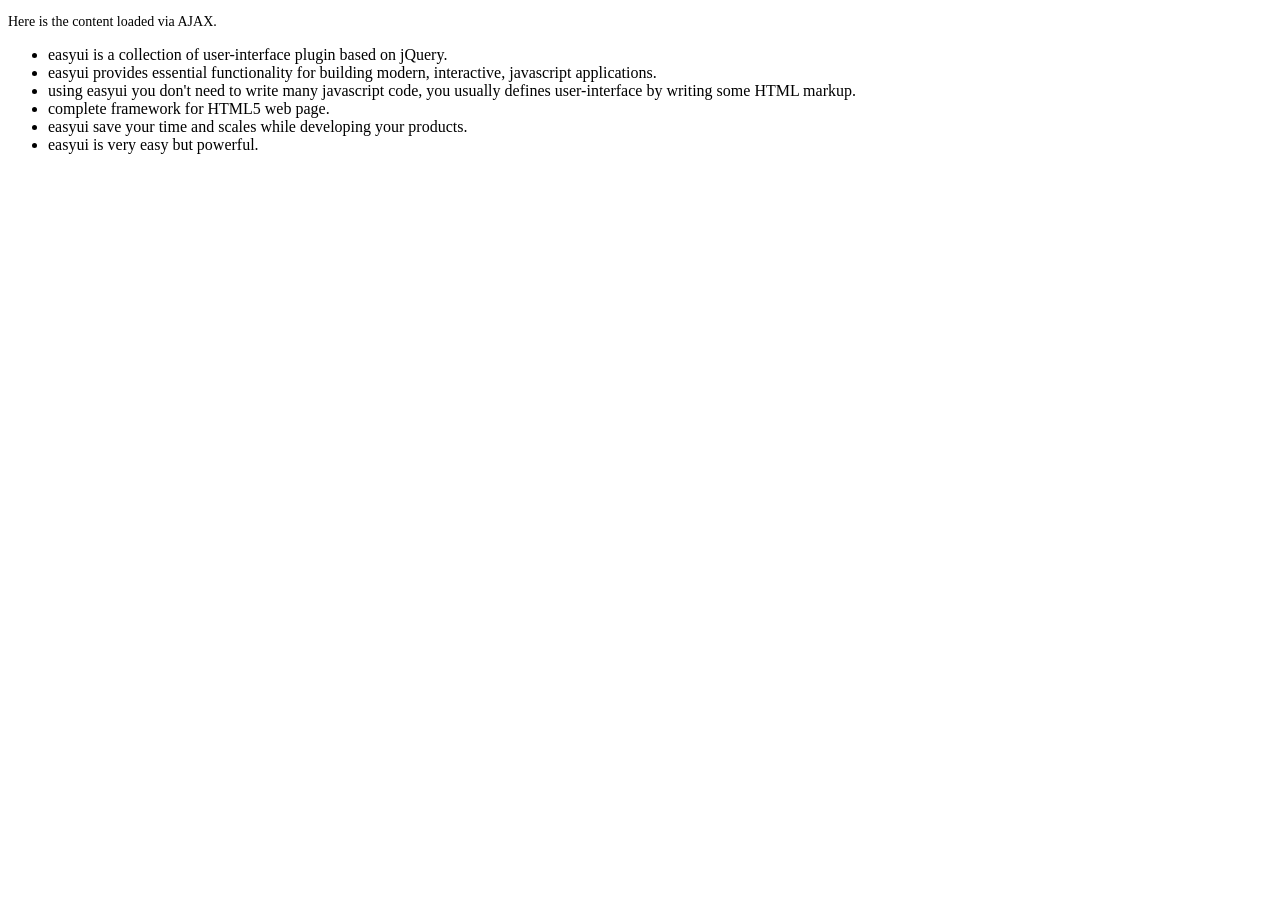
<file: src/main/webapp/ui/js/plugins/jquery-easyui-1.5.1/demo-mobile/accordion/_content.html>
<!DOCTYPE html>
<html>
<head>
	<meta charset="UTF-8">
	<title>AJAX Content</title>
</head>
<body>
	<p style="font-size:14px">Here is the content loaded via AJAX.</p>
	<ul>
		<li>easyui is a collection of user-interface plugin based on jQuery.</li>
		<li>easyui provides essential functionality for building modern, interactive, javascript applications.</li>
		<li>using easyui you don't need to write many javascript code, you usually defines user-interface by writing some HTML markup.</li>
		<li>complete framework for HTML5 web page.</li>
		<li>easyui save your time and scales while developing your products.</li>
		<li>easyui is very easy but powerful.</li>
	</ul>
</body>
</html>
</file>
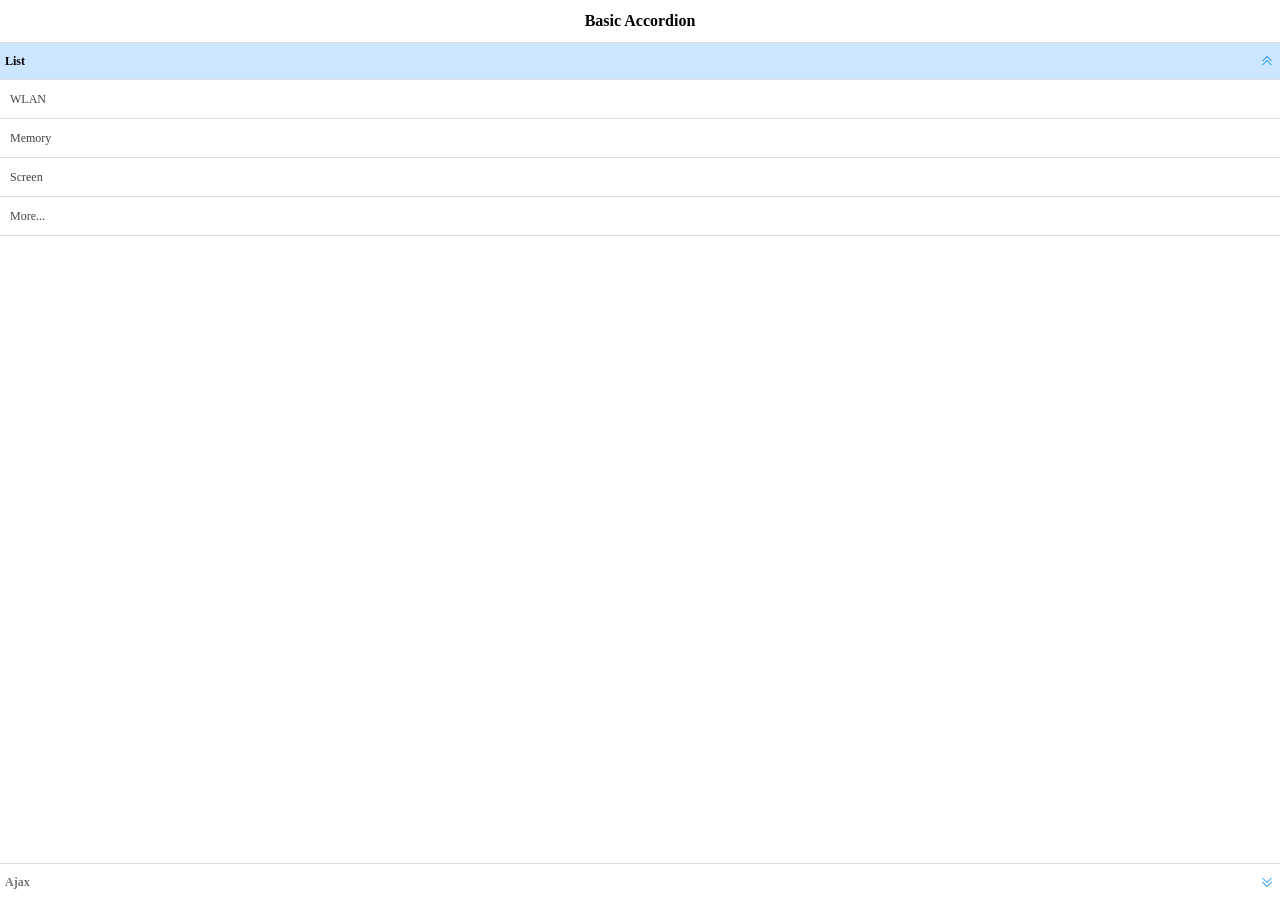
<file: src/main/webapp/ui/js/plugins/jquery-easyui-1.5.1/demo-mobile/accordion/basic.html>
<!doctype html><html><head>    <meta charset="UTF-8">  	<meta name="viewport" content="initial-scale=1.0, maximum-scale=1.0, user-scalable=no">    <title>Basic Accordion - jQuery EasyUI Mobile Demo</title>      <link rel="stylesheet" type="text/css" href="../../themes/metro/easyui.css">      <link rel="stylesheet" type="text/css" href="../../themes/mobile.css">      <link rel="stylesheet" type="text/css" href="../../themes/icon.css">      <script type="text/javascript" src="../../jquery.min.js"></script>      <script type="text/javascript" src="../../jquery.easyui.min.js"></script>     <script type="text/javascript" src="../../jquery.easyui.mobile.js"></script> </head><body>	<div class="easyui-navpanel">		<header>			<div class="m-toolbar">				<span class="m-title">Basic Accordion</span>			</div>		</header>		<div class="easyui-accordion" fit="true" border="false">			<div title="List">				<ul class="m-list">					<li>WLAN</li>					<li>Memory</li>					<li>Screen</li>					<li>More...</li>				</ul>			</div>			<div title="Ajax" href="_content.html" style="padding:10px"></div>		</div>	</div></body>	</html>
</file>
<file: src/main/webapp/ui/js/plugins/jquery-easyui-1.5.1/themes/metro/easyui.css>
.panel {
  overflow: hidden;
  text-align: left;
  margin: 0;
  border: 0;
  -moz-border-radius: 0 0 0 0;
  -webkit-border-radius: 0 0 0 0;
  border-radius: 0 0 0 0;
}
.panel-header,
.panel-body {
  border-width: 1px;
  border-style: solid;
}
.panel-header {
  padding: 5px;
  position: relative;
}
.panel-title {
  background: url('images/blank.gif') no-repeat;
}
.panel-header-noborder {
  border-width: 0 0 1px 0;
}
.panel-body {
  overflow: auto;
  border-top-width: 0;
  padding: 0;
}
.panel-body-noheader {
  border-top-width: 1px;
}
.panel-body-noborder {
  border-width: 0px;
}
.panel-body-nobottom {
  border-bottom-width: 0;
}
.panel-with-icon {
  padding-left: 18px;
}
.panel-icon,
.panel-tool {
  position: absolute;
  top: 50%;
  margin-top: -8px;
  height: 16px;
  overflow: hidden;
}
.panel-icon {
  left: 5px;
  width: 16px;
}
.panel-tool {
  right: 5px;
  width: auto;
}
.panel-tool a {
  display: inline-block;
  width: 16px;
  height: 16px;
  opacity: 0.6;
  filter: alpha(opacity=60);
  margin: 0 0 0 2px;
  vertical-align: top;
}
.panel-tool a:hover {
  opacity: 1;
  filter: alpha(opacity=100);
  background-color: #E6E6E6;
  -moz-border-radius: -2px -2px -2px -2px;
  -webkit-border-radius: -2px -2px -2px -2px;
  border-radius: -2px -2px -2px -2px;
}
.panel-loading {
  padding: 11px 0px 10px 30px;
}
.panel-noscroll {
  overflow: hidden;
}
.panel-fit,
.panel-fit body {
  height: 100%;
  margin: 0;
  padding: 0;
  border: 0;
  overflow: hidden;
}
.panel-loading {
  background: url('images/loading.gif') no-repeat 10px 10px;
}
.panel-tool-close {
  background: url('images/panel_tools.png') no-repeat -16px 0px;
}
.panel-tool-min {
  background: url('images/panel_tools.png') no-repeat 0px 0px;
}
.panel-tool-max {
  background: url('images/panel_tools.png') no-repeat 0px -16px;
}
.panel-tool-restore {
  background: url('images/panel_tools.png') no-repeat -16px -16px;
}
.panel-tool-collapse {
  background: url('images/panel_tools.png') no-repeat -32px 0;
}
.panel-tool-expand {
  background: url('images/panel_tools.png') no-repeat -32px -16px;
}
.panel-header,
.panel-body {
  border-color: #ddd;
}
.panel-header {
  background-color: #ffffff;
}
.panel-body {
  background-color: #fff;
  color: #444;
  font-size: 12px;
}
.panel-title {
  font-size: 12px;
  font-weight: bold;
  color: #777;
  height: 16px;
  line-height: 16px;
}
.panel-footer {
  border: 1px solid #ddd;
  overflow: hidden;
  background: #fff;
}
.panel-footer-noborder {
  border-width: 1px 0 0 0;
}
.accordion {
  overflow: hidden;
  border-width: 1px;
  border-style: solid;
}
.accordion .accordion-header {
  border-width: 0 0 1px;
  cursor: pointer;
}
.accordion .accordion-body {
  border-width: 0 0 1px;
}
.accordion-noborder {
  border-width: 0;
}
.accordion-noborder .accordion-header {
  border-width: 0 0 1px;
}
.accordion-noborder .accordion-body {
  border-width: 0 0 1px;
}
.accordion-collapse {
  background: url('images/accordion_arrows.png') no-repeat 0 0;
}
.accordion-expand {
  background: url('images/accordion_arrows.png') no-repeat -16px 0;
}
.accordion {
  background: #fff;
  border-color: #ddd;
}
.accordion .accordion-header {
  background: #ffffff;
  filter: none;
}
.accordion .accordion-header-selected {
  background: #CCE6FF;
}
.accordion .accordion-header-selected .panel-title {
  color: #000;
}
.window {
  overflow: hidden;
  padding: 5px;
  border-width: 1px;
  border-style: solid;
}
.window .window-header {
  background: transparent;
  padding: 0px 0px 6px 0px;
}
.window .window-body {
  border-width: 1px;
  border-style: solid;
  border-top-width: 0px;
}
.window .window-body-noheader {
  border-top-width: 1px;
}
.window .panel-body-nobottom {
  border-bottom-width: 0;
}
.window .window-header .panel-icon,
.window .window-header .panel-tool {
  top: 50%;
  margin-top: -11px;
}
.window .window-header .panel-icon {
  left: 1px;
}
.window .window-header .panel-tool {
  right: 1px;
}
.window .window-header .panel-with-icon {
  padding-left: 18px;
}
.window-proxy {
  position: absolute;
  overflow: hidden;
}
.window-proxy-mask {
  position: absolute;
  filter: alpha(opacity=5);
  opacity: 0.05;
}
.window-mask {
  position: absolute;
  left: 0;
  top: 0;
  width: 100%;
  height: 100%;
  filter: alpha(opacity=40);
  opacity: 0.40;
  font-size: 1px;
  overflow: hidden;
}
.window,
.window-shadow {
  position: absolute;
  -moz-border-radius: 0px 0px 0px 0px;
  -webkit-border-radius: 0px 0px 0px 0px;
  border-radius: 0px 0px 0px 0px;
}
.window-shadow {
  background: #eee;
  -moz-box-shadow: 2px 2px 3px #ededed;
  -webkit-box-shadow: 2px 2px 3px #ededed;
  box-shadow: 2px 2px 3px #ededed;
  filter: progid:DXImageTransform.Microsoft.Blur(pixelRadius=2,MakeShadow=false,ShadowOpacity=0.2);
}
.window,
.window .window-body {
  border-color: #ddd;
}
.window {
  background-color: #ffffff;
}
.window-proxy {
  border: 1px dashed #ddd;
}
.window-proxy-mask,
.window-mask {
  background: #eee;
}
.window .panel-footer {
  border: 1px solid #ddd;
  position: relative;
  top: -1px;
}
.window-thinborder {
  padding: 0;
}
.window-thinborder .window-header {
  padding: 5px 5px 6px 5px;
}
.window-thinborder .window-body {
  border-width: 0px;
}
.window-thinborder .window-header .panel-icon,
.window-thinborder .window-header .panel-tool {
  margin-top: -9px;
  margin-left: 5px;
  margin-right: 5px;
}
.window-noborder {
  border: 0;
}
.dialog-content {
  overflow: auto;
}
.dialog-toolbar {
  position: relative;
  padding: 2px 5px;
}
.dialog-tool-separator {
  float: left;
  height: 24px;
  border-left: 1px solid #ddd;
  border-right: 1px solid #fff;
  margin: 2px 1px;
}
.dialog-button {
  position: relative;
  top: -1px;
  padding: 5px;
  text-align: right;
}
.dialog-button .l-btn {
  margin-left: 5px;
}
.dialog-toolbar,
.dialog-button {
  background: #fff;
  border-width: 1px;
  border-style: solid;
}
.dialog-toolbar {
  border-color: #ddd #ddd #ddd #ddd;
}
.dialog-button {
  border-color: #ddd #ddd #ddd #ddd;
}
.window-thinborder .dialog-toolbar {
  border-left: transparent;
  border-right: transparent;
  border-top-color: #fff;
}
.window-thinborder .dialog-button {
  top: 0px;
  padding: 5px 8px 8px 8px;
  border-left: transparent;
  border-right: transparent;
  border-bottom: transparent;
}
.l-btn {
  text-decoration: none;
  display: inline-block;
  overflow: hidden;
  margin: 0;
  padding: 0;
  cursor: pointer;
  outline: none;
  text-align: center;
  vertical-align: middle;
  line-height: normal;
}
.l-btn-plain {
  border-width: 0;
  padding: 1px;
}
.l-btn-left {
  display: inline-block;
  position: relative;
  overflow: hidden;
  margin: 0;
  padding: 0;
  vertical-align: top;
}
.l-btn-text {
  display: inline-block;
  vertical-align: top;
  width: auto;
  line-height: 24px;
  font-size: 12px;
  padding: 0;
  margin: 0 4px;
}
.l-btn-icon {
  display: inline-block;
  width: 16px;
  height: 16px;
  line-height: 16px;
  position: absolute;
  top: 50%;
  margin-top: -8px;
  font-size: 1px;
}
.l-btn span span .l-btn-empty {
  display: inline-block;
  margin: 0;
  width: 16px;
  height: 24px;
  font-size: 1px;
  vertical-align: top;
}
.l-btn span .l-btn-icon-left {
  padding: 0 0 0 20px;
  background-position: left center;
}
.l-btn span .l-btn-icon-right {
  padding: 0 20px 0 0;
  background-position: right center;
}
.l-btn-icon-left .l-btn-text {
  margin: 0 4px 0 24px;
}
.l-btn-icon-left .l-btn-icon {
  left: 4px;
}
.l-btn-icon-right .l-btn-text {
  margin: 0 24px 0 4px;
}
.l-btn-icon-right .l-btn-icon {
  right: 4px;
}
.l-btn-icon-top .l-btn-text {
  margin: 20px 4px 0 4px;
}
.l-btn-icon-top .l-btn-icon {
  top: 4px;
  left: 50%;
  margin: 0 0 0 -8px;
}
.l-btn-icon-bottom .l-btn-text {
  margin: 0 4px 20px 4px;
}
.l-btn-icon-bottom .l-btn-icon {
  top: auto;
  bottom: 4px;
  left: 50%;
  margin: 0 0 0 -8px;
}
.l-btn-left .l-btn-empty {
  margin: 0 4px;
  width: 16px;
}
.l-btn-plain:hover {
  padding: 0;
}
.l-btn-focus {
  outline: #0000FF dotted thin;
}
.l-btn-large .l-btn-text {
  line-height: 40px;
}
.l-btn-large .l-btn-icon {
  width: 32px;
  height: 32px;
  line-height: 32px;
  margin-top: -16px;
}
.l-btn-large .l-btn-icon-left .l-btn-text {
  margin-left: 40px;
}
.l-btn-large .l-btn-icon-right .l-btn-text {
  margin-right: 40px;
}
.l-btn-large .l-btn-icon-top .l-btn-text {
  margin-top: 36px;
  line-height: 24px;
  min-width: 32px;
}
.l-btn-large .l-btn-icon-top .l-btn-icon {
  margin: 0 0 0 -16px;
}
.l-btn-large .l-btn-icon-bottom .l-btn-text {
  margin-bottom: 36px;
  line-height: 24px;
  min-width: 32px;
}
.l-btn-large .l-btn-icon-bottom .l-btn-icon {
  margin: 0 0 0 -16px;
}
.l-btn-large .l-btn-left .l-btn-empty {
  margin: 0 4px;
  width: 32px;
}
.l-btn {
  color: #777;
  background: #ffffff;
  background-repeat: repeat-x;
  border: 1px solid #dddddd;
  background: -webkit-linear-gradient(top,#ffffff 0,#ffffff 100%);
  background: -moz-linear-gradient(top,#ffffff 0,#ffffff 100%);
  background: -o-linear-gradient(top,#ffffff 0,#ffffff 100%);
  background: linear-gradient(to bottom,#ffffff 0,#ffffff 100%);
  background-repeat: repeat-x;
  filter: progid:DXImageTransform.Microsoft.gradient(startColorstr=#ffffff,endColorstr=#ffffff,GradientType=0);
  -moz-border-radius: 0px 0px 0px 0px;
  -webkit-border-radius: 0px 0px 0px 0px;
  border-radius: 0px 0px 0px 0px;
}
.l-btn:hover {
  background: #E6E6E6;
  color: #444;
  border: 1px solid #ddd;
  filter: none;
}
.l-btn-plain {
  background: transparent;
  border-width: 0;
  filter: none;
}
.l-btn-outline {
  border-width: 1px;
  border-color: #ddd;
  padding: 0;
}
.l-btn-plain:hover {
  background: #E6E6E6;
  color: #444;
  border: 1px solid #ddd;
  -moz-border-radius: 0px 0px 0px 0px;
  -webkit-border-radius: 0px 0px 0px 0px;
  border-radius: 0px 0px 0px 0px;
}
.l-btn-disabled,
.l-btn-disabled:hover {
  opacity: 0.5;
  cursor: default;
  background: #ffffff;
  color: #777;
  background: -webkit-linear-gradient(top,#ffffff 0,#ffffff 100%);
  background: -moz-linear-gradient(top,#ffffff 0,#ffffff 100%);
  background: -o-linear-gradient(top,#ffffff 0,#ffffff 100%);
  background: linear-gradient(to bottom,#ffffff 0,#ffffff 100%);
  background-repeat: repeat-x;
  filter: progid:DXImageTransform.Microsoft.gradient(startColorstr=#ffffff,endColorstr=#ffffff,GradientType=0);
}
.l-btn-disabled .l-btn-text,
.l-btn-disabled .l-btn-icon {
  filter: alpha(opacity=50);
}
.l-btn-plain-disabled,
.l-btn-plain-disabled:hover {
  background: transparent;
  filter: alpha(opacity=50);
}
.l-btn-selected,
.l-btn-selected:hover {
  background: #ddd;
  filter: none;
}
.l-btn-plain-selected,
.l-btn-plain-selected:hover {
  background: #ddd;
}
.textbox {
  position: relative;
  border: 1px solid #ddd;
  background-color: #fff;
  vertical-align: middle;
  display: inline-block;
  overflow: hidden;
  white-space: nowrap;
  margin: 0;
  padding: 0;
  -moz-border-radius: 0px 0px 0px 0px;
  -webkit-border-radius: 0px 0px 0px 0px;
  border-radius: 0px 0px 0px 0px;
}
.textbox .textbox-text {
  font-size: 12px;
  border: 0;
  margin: 0;
  padding: 4px;
  white-space: normal;
  vertical-align: top;
  outline-style: none;
  resize: none;
  -moz-border-radius: 0px 0px 0px 0px;
  -webkit-border-radius: 0px 0px 0px 0px;
  border-radius: 0px 0px 0px 0px;
}
.textbox .textbox-text::-ms-clear,
.textbox .textbox-text::-ms-reveal {
  display: none;
}
.textbox textarea.textbox-text {
  white-space: pre-wrap;
}
.textbox .textbox-prompt {
  font-size: 12px;
  color: #aaa;
}
.textbox .textbox-bgicon {
  background-position: 3px center;
  padding-left: 21px;
}
.textbox .textbox-button,
.textbox .textbox-button:hover {
  position: absolute;
  top: 0;
  padding: 0;
  vertical-align: top;
  -moz-border-radius: 0 0 0 0;
  -webkit-border-radius: 0 0 0 0;
  border-radius: 0 0 0 0;
}
.textbox .textbox-button-right,
.textbox .textbox-button-right:hover {
  right: 0;
  border-width: 0 0 0 1px;
}
.textbox .textbox-button-left,
.textbox .textbox-button-left:hover {
  left: 0;
  border-width: 0 1px 0 0;
}
.textbox .textbox-button-top,
.textbox .textbox-button-top:hover {
  left: 0;
  border-width: 0 0 1px 0;
}
.textbox .textbox-button-bottom,
.textbox .textbox-button-bottom:hover {
  top: auto;
  bottom: 0;
  left: 0;
  border-width: 1px 0 0 0;
}
.textbox-addon {
  position: absolute;
  top: 0;
}
.textbox-label {
  display: inline-block;
  width: 80px;
  height: 22px;
  line-height: 22px;
  vertical-align: middle;
  overflow: hidden;
  text-overflow: ellipsis;
  white-space: nowrap;
  margin: 0;
  padding-right: 5px;
}
.textbox-label-after {
  padding-left: 5px;
  padding-right: 0;
}
.textbox-label-top {
  display: block;
  width: auto;
  padding: 0;
}
.textbox-disabled,
.textbox-label-disabled {
  opacity: 0.6;
  filter: alpha(opacity=60);
}
.textbox-icon {
  display: inline-block;
  width: 18px;
  height: 20px;
  overflow: hidden;
  vertical-align: top;
  background-position: center center;
  cursor: pointer;
  opacity: 0.6;
  filter: alpha(opacity=60);
  text-decoration: none;
  outline-style: none;
}
.textbox-icon-disabled,
.textbox-icon-readonly {
  cursor: default;
}
.textbox-icon:hover {
  opacity: 1.0;
  filter: alpha(opacity=100);
}
.textbox-icon-disabled:hover {
  opacity: 0.6;
  filter: alpha(opacity=60);
}
.textbox-focused {
  border-color: #c4c4c4;
  -moz-box-shadow: 0 0 3px 0 #ddd;
  -webkit-box-shadow: 0 0 3px 0 #ddd;
  box-shadow: 0 0 3px 0 #ddd;
}
.textbox-invalid {
  border-color: #ffa8a8;
  background-color: #fff3f3;
}
.passwordbox-open {
  background: url('images/passwordbox_open.png') no-repeat center center;
}
.passwordbox-close {
  background: url('images/passwordbox_close.png') no-repeat center center;
}
.filebox .textbox-value {
  vertical-align: top;
  position: absolute;
  top: 0;
  left: -5000px;
}
.filebox-label {
  display: inline-block;
  position: absolute;
  width: 100%;
  height: 100%;
  cursor: pointer;
  left: 0;
  top: 0;
  z-index: 10;
  background: url('images/blank.gif') no-repeat;
}
.l-btn-disabled .filebox-label {
  cursor: default;
}
.combo-arrow {
  width: 18px;
  height: 20px;
  overflow: hidden;
  display: inline-block;
  vertical-align: top;
  cursor: pointer;
  opacity: 0.6;
  filter: alpha(opacity=60);
}
.combo-arrow-hover {
  opacity: 1.0;
  filter: alpha(opacity=100);
}
.combo-panel {
  overflow: auto;
}
.combo-arrow {
  background: url('images/combo_arrow.png') no-repeat center center;
}
.combo-panel {
  background-color: #fff;
}
.combo-arrow {
  background-color: #ffffff;
}
.combo-arrow-hover {
  background-color: #E6E6E6;
}
.combo-arrow:hover {
  background-color: #E6E6E6;
}
.combo .textbox-icon-disabled:hover {
  cursor: default;
}
.combobox-item,
.combobox-group,
.combobox-stick {
  font-size: 12px;
  padding: 3px;
}
.combobox-item-disabled {
  opacity: 0.5;
  filter: alpha(opacity=50);
}
.combobox-gitem {
  padding-left: 10px;
}
.combobox-group,
.combobox-stick {
  font-weight: bold;
}
.combobox-stick {
  position: absolute;
  top: 1px;
  left: 1px;
  right: 1px;
  background: inherit;
}
.combobox-item-hover {
  background-color: #E6E6E6;
  color: #444;
}
.combobox-item-selected {
  background-color: #CCE6FF;
  color: #000;
}
.combobox-icon {
  display: inline-block;
  width: 16px;
  height: 16px;
  vertical-align: middle;
  margin-right: 2px;
}
.tagbox {
  cursor: text;
}
.tagbox .textbox-text {
  float: left;
}
.tagbox-label {
  position: relative;
  display: block;
  margin: 4px 0 0 4px;
  padding: 0 20px 0 4px;
  float: left;
  vertical-align: top;
  text-decoration: none;
  -moz-border-radius: 0px 0px 0px 0px;
  -webkit-border-radius: 0px 0px 0px 0px;
  border-radius: 0px 0px 0px 0px;
  background: #E6E6E6;
  color: #444;
}
.tagbox-remove {
  background: url('images/tagbox_icons.png') no-repeat -16px center;
  position: absolute;
  display: block;
  width: 16px;
  height: 16px;
  right: 2px;
  top: 50%;
  margin-top: -8px;
  opacity: 0.6;
  filter: alpha(opacity=60);
}
.tagbox-remove:hover {
  opacity: 1;
  filter: alpha(opacity=100);
}
.textbox-disabled .tagbox-label {
  cursor: default;
}
.textbox-disabled .tagbox-remove:hover {
  cursor: default;
  opacity: 0.6;
  filter: alpha(opacity=60);
}
.layout {
  position: relative;
  overflow: hidden;
  margin: 0;
  padding: 0;
  z-index: 0;
}
.layout-panel {
  position: absolute;
  overflow: hidden;
}
.layout-body {
  min-width: 1px;
  min-height: 1px;
}
.layout-panel-east,
.layout-panel-west {
  z-index: 2;
}
.layout-panel-north,
.layout-panel-south {
  z-index: 3;
}
.layout-expand {
  position: absolute;
  padding: 0px;
  font-size: 1px;
  cursor: pointer;
  z-index: 1;
}
.layout-expand .panel-header,
.layout-expand .panel-body {
  background: transparent;
  filter: none;
  overflow: hidden;
}
.layout-expand .panel-header {
  border-bottom-width: 0px;
}
.layout-expand .panel-body {
  position: relative;
}
.layout-expand .panel-body .panel-icon {
  margin-top: 0;
  top: 0;
  left: 50%;
  margin-left: -8px;
}
.layout-expand-west .panel-header .panel-icon,
.layout-expand-east .panel-header .panel-icon {
  display: none;
}
.layout-expand-title {
  position: absolute;
  top: 0;
  left: 21px;
  white-space: nowrap;
  word-wrap: normal;
  -webkit-transform: rotate(90deg);
  -webkit-transform-origin: 0 0;
  -moz-transform: rotate(90deg);
  -moz-transform-origin: 0 0;
  -o-transform: rotate(90deg);
  -o-transform-origin: 0 0;
  transform: rotate(90deg);
  transform-origin: 0 0;
}
.layout-expand-with-icon {
  top: 18px;
}
.layout-expand .panel-body-noheader .layout-expand-title,
.layout-expand .panel-body-noheader .panel-icon {
  top: 5px;
}
.layout-expand .panel-body-noheader .layout-expand-with-icon {
  top: 23px;
}
.layout-split-proxy-h,
.layout-split-proxy-v {
  position: absolute;
  font-size: 1px;
  display: none;
  z-index: 5;
}
.layout-split-proxy-h {
  width: 5px;
  cursor: e-resize;
}
.layout-split-proxy-v {
  height: 5px;
  cursor: n-resize;
}
.layout-mask {
  position: absolute;
  background: #fafafa;
  filter: alpha(opacity=10);
  opacity: 0.10;
  z-index: 4;
}
.layout-button-up {
  background: url('images/layout_arrows.png') no-repeat -16px -16px;
}
.layout-button-down {
  background: url('images/layout_arrows.png') no-repeat -16px 0;
}
.layout-button-left {
  background: url('images/layout_arrows.png') no-repeat 0 0;
}
.layout-button-right {
  background: url('images/layout_arrows.png') no-repeat 0 -16px;
}
.layout-split-proxy-h,
.layout-split-proxy-v {
  background-color: #b3b3b3;
}
.layout-split-north {
  border-bottom: 5px solid #fff;
}
.layout-split-south {
  border-top: 5px solid #fff;
}
.layout-split-east {
  border-left: 5px solid #fff;
}
.layout-split-west {
  border-right: 5px solid #fff;
}
.layout-expand {
  background-color: #ffffff;
}
.layout-expand-over {
  background-color: #ffffff;
}
.tabs-container {
  overflow: hidden;
}
.tabs-header {
  border-width: 1px;
  border-style: solid;
  border-bottom-width: 0;
  position: relative;
  padding: 0;
  padding-top: 2px;
  overflow: hidden;
}
.tabs-scroller-left,
.tabs-scroller-right {
  position: absolute;
  top: auto;
  bottom: 0;
  width: 18px;
  font-size: 1px;
  display: none;
  cursor: pointer;
  border-width: 1px;
  border-style: solid;
}
.tabs-scroller-left {
  left: 0;
}
.tabs-scroller-right {
  right: 0;
}
.tabs-tool {
  position: absolute;
  bottom: 0;
  padding: 1px;
  overflow: hidden;
  border-width: 1px;
  border-style: solid;
}
.tabs-header-plain .tabs-tool {
  padding: 0 1px;
}
.tabs-wrap {
  position: relative;
  left: 0;
  overflow: hidden;
  width: 100%;
  margin: 0;
  padding: 0;
}
.tabs-scrolling {
  margin-left: 18px;
  margin-right: 18px;
}
.tabs-disabled {
  opacity: 0.3;
  filter: alpha(opacity=30);
}
.tabs {
  list-style-type: none;
  height: 26px;
  margin: 0px;
  padding: 0px;
  padding-left: 4px;
  /*width: 50000px;*/  /*会导致tab页上的首页二个字被覆盖所以注释掉*/
  border-style: solid;
  border-width: 0 0 1px 0;
}
.tabs li {
  float: left;
  display: inline-block;
  margin: 0 4px -1px 0;
  padding: 0;
  position: relative;
  border: 0;
}
.tabs li a.tabs-inner {
  display: inline-block;
  text-decoration: none;
  margin: 0;
  padding: 0 10px;
  height: 25px;
  line-height: 25px;
  text-align: center;
  white-space: nowrap;
  border-width: 1px;
  border-style: solid;
  -moz-border-radius: 0px 0px 0 0;
  -webkit-border-radius: 0px 0px 0 0;
  border-radius: 0px 0px 0 0;
}
.tabs li.tabs-selected a.tabs-inner {
  font-weight: bold;
  outline: none;
}
.tabs li.tabs-selected a:hover.tabs-inner {
  cursor: default;
  pointer: default;
}
.tabs li a.tabs-close,
.tabs-p-tool {
  position: absolute;
  font-size: 1px;
  display: block;
  height: 12px;
  padding: 0;
  top: 50%;
  margin-top: -6px;
  overflow: hidden;
}
.tabs li a.tabs-close {
  width: 12px;
  right: 5px;
  opacity: 0.6;
  filter: alpha(opacity=60);
}
.tabs-p-tool {
  right: 16px;
}
.tabs-p-tool a {
  display: inline-block;
  font-size: 1px;
  width: 12px;
  height: 12px;
  margin: 0;
  opacity: 0.6;
  filter: alpha(opacity=60);
}
.tabs li a:hover.tabs-close,
.tabs-p-tool a:hover {
  opacity: 1;
  filter: alpha(opacity=100);
  cursor: hand;
  cursor: pointer;
}
.tabs-with-icon {
  padding-left: 18px;
}
.tabs-icon {
  position: absolute;
  width: 16px;
  height: 16px;
  left: 10px;
  top: 50%;
  margin-top: -8px;
}
.tabs-title {
  font-size: 12px;
}
.tabs-closable {
  padding-right: 8px;
}
.tabs-panels {
  margin: 0px;
  padding: 0px;
  border-width: 1px;
  border-style: solid;
  border-top-width: 0;
  overflow: hidden;
}
.tabs-header-bottom {
  border-width: 0 1px 1px 1px;
  padding: 0 0 2px 0;
}
.tabs-header-bottom .tabs {
  border-width: 1px 0 0 0;
}
.tabs-header-bottom .tabs li {
  margin: -1px 4px 0 0;
}
.tabs-header-bottom .tabs li a.tabs-inner {
  -moz-border-radius: 0 0 0px 0px;
  -webkit-border-radius: 0 0 0px 0px;
  border-radius: 0 0 0px 0px;
}
.tabs-header-bottom .tabs-tool {
  top: 0;
}
.tabs-header-bottom .tabs-scroller-left,
.tabs-header-bottom .tabs-scroller-right {
  top: 0;
  bottom: auto;
}
.tabs-panels-top {
  border-width: 1px 1px 0 1px;
}
.tabs-header-left {
  float: left;
  border-width: 1px 0 1px 1px;
  padding: 0;
}
.tabs-header-right {
  float: right;
  border-width: 1px 1px 1px 0;
  padding: 0;
}
.tabs-header-left .tabs-wrap,
.tabs-header-right .tabs-wrap {
  height: 100%;
}
.tabs-header-left .tabs {
  height: 100%;
  padding: 4px 0 0 2px;
  border-width: 0 1px 0 0;
}
.tabs-header-right .tabs {
  height: 100%;
  padding: 4px 2px 0 0;
  border-width: 0 0 0 1px;
}
.tabs-header-left .tabs li,
.tabs-header-right .tabs li {
  display: block;
  width: 100%;
  position: relative;
}
.tabs-header-left .tabs li {
  left: auto;
  right: 0;
  margin: 0 -1px 4px 0;
  float: right;
}
.tabs-header-right .tabs li {
  left: 0;
  right: auto;
  margin: 0 0 4px -1px;
  float: left;
}
.tabs-justified li a.tabs-inner {
  padding-left: 0;
  padding-right: 0;
}
.tabs-header-left .tabs li a.tabs-inner {
  display: block;
  text-align: left;
  padding-left: 10px;
  padding-right: 10px;
  -moz-border-radius: 0px 0 0 0px;
  -webkit-border-radius: 0px 0 0 0px;
  border-radius: 0px 0 0 0px;
}
.tabs-header-right .tabs li a.tabs-inner {
  display: block;
  text-align: left;
  padding-left: 10px;
  padding-right: 10px;
  -moz-border-radius: 0 0px 0px 0;
  -webkit-border-radius: 0 0px 0px 0;
  border-radius: 0 0px 0px 0;
}
.tabs-panels-right {
  float: right;
  border-width: 1px 1px 1px 0;
}
.tabs-panels-left {
  float: left;
  border-width: 1px 0 1px 1px;
}
.tabs-header-noborder,
.tabs-panels-noborder {
  border: 0px;
}
.tabs-header-plain {
  border: 0px;
  background: transparent;
}
.tabs-pill {
  padding-bottom: 3px;
}
.tabs-header-bottom .tabs-pill {
  padding-top: 3px;
  padding-bottom: 0;
}
.tabs-header-left .tabs-pill {
  padding-right: 3px;
}
.tabs-header-right .tabs-pill {
  padding-left: 3px;
}
.tabs-header .tabs-pill li a.tabs-inner {
  -moz-border-radius: 0px 0px 0px 0px;
  -webkit-border-radius: 0px 0px 0px 0px;
  border-radius: 0px 0px 0px 0px;
}
.tabs-header-narrow,
.tabs-header-narrow .tabs-narrow {
  padding: 0;
}
.tabs-narrow li,
.tabs-header-bottom .tabs-narrow li {
  margin-left: 0;
  margin-right: -1px;
}
.tabs-narrow li.tabs-last,
.tabs-header-bottom .tabs-narrow li.tabs-last {
  margin-right: 0;
}
.tabs-header-left .tabs-narrow,
.tabs-header-right .tabs-narrow {
  padding-top: 0;
}
.tabs-header-left .tabs-narrow li {
  margin-bottom: -1px;
  margin-right: -1px;
}
.tabs-header-left .tabs-narrow li.tabs-last,
.tabs-header-right .tabs-narrow li.tabs-last {
  margin-bottom: 0;
}
.tabs-header-right .tabs-narrow li {
  margin-bottom: -1px;
  margin-left: -1px;
}
.tabs-scroller-left {
  background: #ffffff url('images/tabs_icons.png') no-repeat 1px center;
}
.tabs-scroller-right {
  background: #ffffff url('images/tabs_icons.png') no-repeat -15px center;
}
.tabs li a.tabs-close {
  background: url('images/tabs_icons.png') no-repeat -34px center;
}
.tabs li a.tabs-inner:hover {
  background: #E6E6E6;
  color: #444;
  filter: none;
}
.tabs li.tabs-selected a.tabs-inner {
  background-color: #fff;
  color: #777;
}
.tabs li a.tabs-inner {
  color: #777;
  background-color: #ffffff;
}
.tabs-header,
.tabs-tool {
  background-color: #ffffff;
}
.tabs-header-plain {
  background: transparent;
}
.tabs-header,
.tabs-scroller-left,
.tabs-scroller-right,
.tabs-tool,
.tabs,
.tabs-panels,
.tabs li a.tabs-inner,
.tabs li.tabs-selected a.tabs-inner,
.tabs-header-bottom .tabs li.tabs-selected a.tabs-inner,
.tabs-header-left .tabs li.tabs-selected a.tabs-inner,
.tabs-header-right .tabs li.tabs-selected a.tabs-inner {
  border-color: #ddd;
}
.tabs-p-tool a:hover,
.tabs li a:hover.tabs-close,
.tabs-scroller-over {
  background-color: #E6E6E6;
}
.tabs li.tabs-selected a.tabs-inner {
  border-bottom: 1px solid #fff;
}
.tabs-header-bottom .tabs li.tabs-selected a.tabs-inner {
  border-top: 1px solid #fff;
}
.tabs-header-left .tabs li.tabs-selected a.tabs-inner {
  border-right: 1px solid #fff;
}
.tabs-header-right .tabs li.tabs-selected a.tabs-inner {
  border-left: 1px solid #fff;
}
.tabs-header .tabs-pill li.tabs-selected a.tabs-inner {
  background: #CCE6FF;
  color: #000;
  filter: none;
  border-color: #ddd;
}
.datagrid .panel-body {
  overflow: hidden;
  position: relative;
}
.datagrid-view {
  position: relative;
  overflow: hidden;
}
.datagrid-view1,
.datagrid-view2 {
  position: absolute;
  overflow: hidden;
  top: 0;
}
.datagrid-view1 {
  left: 0;
}
.datagrid-view2 {
  right: 0;
}
.datagrid-mask {
  position: absolute;
  left: 0;
  top: 0;
  width: 100%;
  height: 100%;
  opacity: 0.3;
  filter: alpha(opacity=30);
  display: none;
}
.datagrid-mask-msg {
  position: absolute;
  top: 50%;
  margin-top: -20px;
  padding: 10px 5px 10px 30px;
  width: auto;
  height: 16px;
  border-width: 2px;
  border-style: solid;
  display: none;
}
.datagrid-empty {
  position: absolute;
  left: 0;
  top: 0;
  width: 100%;
  height: 25px;
  line-height: 25px;
  text-align: center;
}
.datagrid-sort-icon {
  padding: 0;
  display: none;
}
.datagrid-toolbar {
  height: auto;
  padding: 1px 2px;
  border-width: 0 0 1px 0;
  border-style: solid;
}
.datagrid-btn-separator {
  float: left;
  height: 24px;
  border-left: 1px solid #ddd;
  border-right: 1px solid #fff;
  margin: 2px 1px;
}
.datagrid .datagrid-pager {
  display: block;
  margin: 0;
  border-width: 1px 0 0 0;
  border-style: solid;
}
.datagrid .datagrid-pager-top {
  border-width: 0 0 1px 0;
}
.datagrid-header {
  overflow: hidden;
  cursor: default;
  border-width: 0 0 1px 0;
  border-style: solid;
}
.datagrid-header-inner {
  float: left;
  width: 10000px;
}
.datagrid-header-row,
.datagrid-row {
  height: 25px;
}
.datagrid-header td,
.datagrid-body td,
.datagrid-footer td {
  border-width: 0 1px 1px 0;
  border-style: dotted;
  margin: 0;
  padding: 0;
}
.datagrid-cell,
.datagrid-cell-group,
.datagrid-header-rownumber,
.datagrid-cell-rownumber {
  margin: 0;
  padding: 0 4px;
  white-space: nowrap;
  word-wrap: normal;
  overflow: hidden;
  height: 18px;
  line-height: 18px;
  font-size: 12px;
}
.datagrid-header .datagrid-cell {
  height: auto;
}
.datagrid-header .datagrid-cell span {
  font-size: 12px;
}
.datagrid-cell-group {
  text-align: center;
  text-overflow: ellipsis;
}
.datagrid-header-rownumber,
.datagrid-cell-rownumber {
  width: 30px;
  text-align: center;
  margin: 0;
  padding: 0;
}
.datagrid-body {
  margin: 0;
  padding: 0;
  overflow: auto;
  zoom: 1;
}
.datagrid-view1 .datagrid-body-inner {
  padding-bottom: 20px;
}
.datagrid-view1 .datagrid-body {
  overflow: hidden;
}
.datagrid-footer {
  overflow: hidden;
}
.datagrid-footer-inner {
  border-width: 1px 0 0 0;
  border-style: solid;
  width: 10000px;
  float: left;
}
.datagrid-row-editing .datagrid-cell {
  height: auto;
}
.datagrid-header-check,
.datagrid-cell-check {
  padding: 0;
  width: 27px;
  height: 18px;
  font-size: 1px;
  text-align: center;
  overflow: hidden;
}
.datagrid-header-check input,
.datagrid-cell-check input {
  margin: 0;
  padding: 0;
  width: 15px;
  height: 18px;
}
.datagrid-resize-proxy {
  position: absolute;
  width: 1px;
  height: 10000px;
  top: 0;
  cursor: e-resize;
  display: none;
}
.datagrid-body .datagrid-editable {
  margin: 0;
  padding: 0;
}
.datagrid-body .datagrid-editable table {
  width: 100%;
  height: 100%;
}
.datagrid-body .datagrid-editable td {
  border: 0;
  margin: 0;
  padding: 0;
}
.datagrid-view .datagrid-editable-input {
  margin: 0;
  padding: 2px 4px;
  border: 1px solid #ddd;
  font-size: 12px;
  outline-style: none;
  -moz-border-radius: 0 0 0 0;
  -webkit-border-radius: 0 0 0 0;
  border-radius: 0 0 0 0;
}
.datagrid-view .validatebox-invalid {
  border-color: #ffa8a8;
}
.datagrid-sort .datagrid-sort-icon {
  display: inline;
  padding: 0 13px 0 0;
  background: url('images/datagrid_icons.png') no-repeat -64px center;
}
.datagrid-sort-desc .datagrid-sort-icon {
  display: inline;
  padding: 0 13px 0 0;
  background: url('images/datagrid_icons.png') no-repeat -16px center;
}
.datagrid-sort-asc .datagrid-sort-icon {
  display: inline;
  padding: 0 13px 0 0;
  background: url('images/datagrid_icons.png') no-repeat 0px center;
}
.datagrid-row-collapse {
  background: url('images/datagrid_icons.png') no-repeat -48px center;
}
.datagrid-row-expand {
  background: url('images/datagrid_icons.png') no-repeat -32px center;
}
.datagrid-mask-msg {
  background: #fff url('images/loading.gif') no-repeat scroll 5px center;
}
.datagrid-header,
.datagrid-td-rownumber {
  background-color: #ffffff;
}
.datagrid-cell-rownumber {
  color: #444;
}
.datagrid-resize-proxy {
  background: #b3b3b3;
}
.datagrid-mask {
  background: #eee;
}
.datagrid-mask-msg {
  border-color: #ddd;
}
.datagrid-toolbar,
.datagrid-pager {
  background: #fff;
}
.datagrid-header,
.datagrid-toolbar,
.datagrid-pager,
.datagrid-footer-inner {
  border-color: #ddd;
}
.datagrid-header td,
.datagrid-body td,
.datagrid-footer td {
  border-color: #ddd;
}
.datagrid-htable,
.datagrid-btable,
.datagrid-ftable {
  color: #444;
  border-collapse: separate;
}
.datagrid-row-alt {
  background: #f5f5f5;
}
.datagrid-row-over,
.datagrid-header td.datagrid-header-over {
  background: #E6E6E6;
  color: #444;
  cursor: default;
}
.datagrid-row-selected {
  background: #CCE6FF;
  color: #000;
}
.datagrid-row-editing .textbox,
.datagrid-row-editing .textbox-text {
  -moz-border-radius: 0 0 0 0;
  -webkit-border-radius: 0 0 0 0;
  border-radius: 0 0 0 0;
}
.propertygrid .datagrid-view1 .datagrid-body td {
  padding-bottom: 1px;
  border-width: 0 1px 0 0;
}
.propertygrid .datagrid-group {
  height: 21px;
  overflow: hidden;
  border-width: 0 0 1px 0;
  border-style: solid;
}
.propertygrid .datagrid-group span {
  font-weight: bold;
}
.propertygrid .datagrid-view1 .datagrid-body td {
  border-color: #ddd;
}
.propertygrid .datagrid-view1 .datagrid-group {
  border-color: #ffffff;
}
.propertygrid .datagrid-view2 .datagrid-group {
  border-color: #ddd;
}
.propertygrid .datagrid-group,
.propertygrid .datagrid-view1 .datagrid-body,
.propertygrid .datagrid-view1 .datagrid-row-over,
.propertygrid .datagrid-view1 .datagrid-row-selected {
  background: #ffffff;
}
.datalist .datagrid-header {
  border-width: 0;
}
.datalist .datagrid-group,
.m-list .m-list-group {
  height: 25px;
  line-height: 25px;
  font-weight: bold;
  overflow: hidden;
  background-color: #ffffff;
  border-style: solid;
  border-width: 0 0 1px 0;
  border-color: #ddd;
}
.datalist .datagrid-group-expander {
  display: none;
}
.datalist .datagrid-group-title {
  padding: 0 4px;
}
.datalist .datagrid-btable {
  width: 100%;
  table-layout: fixed;
}
.datalist .datagrid-row td {
  border-style: solid;
  border-left-color: transparent;
  border-right-color: transparent;
  border-bottom-width: 0;
}
.datalist-lines .datagrid-row td {
  border-bottom-width: 1px;
}
.datalist .datagrid-cell,
.m-list li {
  width: auto;
  height: auto;
  padding: 2px 4px;
  line-height: 18px;
  position: relative;
  white-space: nowrap;
  text-overflow: ellipsis;
  overflow: hidden;
}
.datalist-link,
.m-list li>a {
  display: block;
  position: relative;
  cursor: pointer;
  color: #444;
  text-decoration: none;
  overflow: hidden;
  margin: -2px -4px;
  padding: 2px 4px;
  padding-right: 16px;
  line-height: 18px;
  white-space: nowrap;
  text-overflow: ellipsis;
  overflow: hidden;
}
.datalist-link::after,
.m-list li>a::after {
  position: absolute;
  display: block;
  width: 8px;
  height: 8px;
  content: '';
  right: 6px;
  top: 50%;
  margin-top: -4px;
  border-style: solid;
  border-width: 1px 1px 0 0;
  -ms-transform: rotate(45deg);
  -moz-transform: rotate(45deg);
  -webkit-transform: rotate(45deg);
  -o-transform: rotate(45deg);
  transform: rotate(45deg);
}
.m-list {
  margin: 0;
  padding: 0;
  list-style: none;
}
.m-list li {
  border-style: solid;
  border-width: 0 0 1px 0;
  border-color: #ddd;
}
.m-list li>a:hover {
  background: #E6E6E6;
  color: #444;
}
.m-list .m-list-group {
  padding: 0 4px;
}
.pagination {
  zoom: 1;
}
.pagination table {
  float: left;
  height: 30px;
}
.pagination td {
  border: 0;
}
.pagination-btn-separator {
  float: left;
  height: 24px;
  border-left: 1px solid #ddd;
  border-right: 1px solid #fff;
  margin: 3px 1px;
}
.pagination .pagination-num {
  border-width: 1px;
  border-style: solid;
  margin: 0 2px;
  padding: 2px;
  width: 2em;
  height: auto;
}
.pagination-page-list {
  margin: 0px 6px;
  padding: 1px 2px;
  width: auto;
  height: auto;
  border-width: 1px;
  border-style: solid;
}
.pagination-info {
  float: right;
  margin: 0 6px 0 0;
  padding: 0;
  height: 30px;
  line-height: 30px;
  font-size: 12px;
}
.pagination span {
  font-size: 12px;
}
.pagination-link .l-btn-text {
  width: 24px;
  text-align: center;
  margin: 0;
}
.pagination-first {
  background: url('images/pagination_icons.png') no-repeat 0 center;
}
.pagination-prev {
  background: url('images/pagination_icons.png') no-repeat -16px center;
}
.pagination-next {
  background: url('images/pagination_icons.png') no-repeat -32px center;
}
.pagination-last {
  background: url('images/pagination_icons.png') no-repeat -48px center;
}
.pagination-load {
  background: url('images/pagination_icons.png') no-repeat -64px center;
}
.pagination-loading {
  background: url('images/loading.gif') no-repeat center center;
}
.pagination-page-list,
.pagination .pagination-num {
  border-color: #ddd;
}
.calendar {
  border-width: 1px;
  border-style: solid;
  padding: 1px;
  overflow: hidden;
}
.calendar table {
  table-layout: fixed;
  border-collapse: separate;
  font-size: 12px;
  width: 100%;
  height: 100%;
}
.calendar table td,
.calendar table th {
  font-size: 12px;
}
.calendar-noborder {
  border: 0;
}
.calendar-header {
  position: relative;
  height: 22px;
}
.calendar-title {
  text-align: center;
  height: 22px;
}
.calendar-title span {
  position: relative;
  display: inline-block;
  top: 2px;
  padding: 0 3px;
  height: 18px;
  line-height: 18px;
  font-size: 12px;
  cursor: pointer;
  -moz-border-radius: 0px 0px 0px 0px;
  -webkit-border-radius: 0px 0px 0px 0px;
  border-radius: 0px 0px 0px 0px;
}
.calendar-prevmonth,
.calendar-nextmonth,
.calendar-prevyear,
.calendar-nextyear {
  position: absolute;
  top: 50%;
  margin-top: -7px;
  width: 14px;
  height: 14px;
  cursor: pointer;
  font-size: 1px;
  -moz-border-radius: 0px 0px 0px 0px;
  -webkit-border-radius: 0px 0px 0px 0px;
  border-radius: 0px 0px 0px 0px;
}
.calendar-prevmonth {
  left: 20px;
  background: url('images/calendar_arrows.png') no-repeat -18px -2px;
}
.calendar-nextmonth {
  right: 20px;
  background: url('images/calendar_arrows.png') no-repeat -34px -2px;
}
.calendar-prevyear {
  left: 3px;
  background: url('images/calendar_arrows.png') no-repeat -1px -2px;
}
.calendar-nextyear {
  right: 3px;
  background: url('images/calendar_arrows.png') no-repeat -49px -2px;
}
.calendar-body {
  position: relative;
}
.calendar-body th,
.calendar-body td {
  text-align: center;
}
.calendar-day {
  border: 0;
  padding: 1px;
  cursor: pointer;
  -moz-border-radius: 0px 0px 0px 0px;
  -webkit-border-radius: 0px 0px 0px 0px;
  border-radius: 0px 0px 0px 0px;
}
.calendar-other-month {
  opacity: 0.3;
  filter: alpha(opacity=30);
}
.calendar-disabled {
  opacity: 0.6;
  filter: alpha(opacity=60);
  cursor: default;
}
.calendar-menu {
  position: absolute;
  top: 0;
  left: 0;
  width: 180px;
  height: 150px;
  padding: 5px;
  font-size: 12px;
  display: none;
  overflow: hidden;
}
.calendar-menu-year-inner {
  text-align: center;
  padding-bottom: 5px;
}
.calendar-menu-year {
  width: 50px;
  text-align: center;
  border-width: 1px;
  border-style: solid;
  outline-style: none;
  resize: none;
  margin: 0;
  padding: 2px;
  font-weight: bold;
  font-size: 12px;
  -moz-border-radius: 0px 0px 0px 0px;
  -webkit-border-radius: 0px 0px 0px 0px;
  border-radius: 0px 0px 0px 0px;
}
.calendar-menu-prev,
.calendar-menu-next {
  display: inline-block;
  width: 21px;
  height: 21px;
  vertical-align: top;
  cursor: pointer;
  -moz-border-radius: 0px 0px 0px 0px;
  -webkit-border-radius: 0px 0px 0px 0px;
  border-radius: 0px 0px 0px 0px;
}
.calendar-menu-prev {
  margin-right: 10px;
  background: url('images/calendar_arrows.png') no-repeat 2px 2px;
}
.calendar-menu-next {
  margin-left: 10px;
  background: url('images/calendar_arrows.png') no-repeat -45px 2px;
}
.calendar-menu-month {
  text-align: center;
  cursor: pointer;
  font-weight: bold;
  -moz-border-radius: 0px 0px 0px 0px;
  -webkit-border-radius: 0px 0px 0px 0px;
  border-radius: 0px 0px 0px 0px;
}
.calendar-body th,
.calendar-menu-month {
  color: #919191;
}
.calendar-day {
  color: #444;
}
.calendar-sunday {
  color: #CC2222;
}
.calendar-saturday {
  color: #00ee00;
}
.calendar-today {
  color: #0000ff;
}
.calendar-menu-year {
  border-color: #ddd;
}
.calendar {
  border-color: #ddd;
}
.calendar-header {
  background: #ffffff;
}
.calendar-body,
.calendar-menu {
  background: #fff;
}
.calendar-body th {
  background: #fff;
  padding: 2px 0;
}
.calendar-hover,
.calendar-nav-hover,
.calendar-menu-hover {
  background-color: #E6E6E6;
  color: #444;
}
.calendar-hover {
  border: 1px solid #ddd;
  padding: 0;
}
.calendar-selected {
  background-color: #CCE6FF;
  color: #000;
  border: 1px solid #99cdff;
  padding: 0;
}
.datebox-calendar-inner {
  height: 180px;
}
.datebox-button {
  padding: 0 5px;
  text-align: center;
}
.datebox-button a {
  line-height: 22px;
  font-size: 12px;
  font-weight: bold;
  text-decoration: none;
  opacity: 0.6;
  filter: alpha(opacity=60);
}
.datebox-button a:hover {
  opacity: 1.0;
  filter: alpha(opacity=100);
}
.datebox-current,
.datebox-close {
  float: left;
}
.datebox-close {
  float: right;
}
.datebox .combo-arrow {
  background-image: url('images/datebox_arrow.png');
  background-position: center center;
}
.datebox-button {
  background-color: #fff;
}
.datebox-button a {
  color: #777;
}
.spinner-arrow {
  background-color: #ffffff;
  display: inline-block;
  overflow: hidden;
  vertical-align: top;
  margin: 0;
  padding: 0;
  opacity: 1.0;
  filter: alpha(opacity=100);
  width: 18px;
}
.spinner-arrow-up,
.spinner-arrow-down {
  opacity: 0.6;
  filter: alpha(opacity=60);
  display: block;
  font-size: 1px;
  width: 18px;
  height: 10px;
  width: 100%;
  height: 50%;
  color: #777;
  outline-style: none;
}
.spinner-arrow-hover {
  background-color: #E6E6E6;
  opacity: 1.0;
  filter: alpha(opacity=100);
}
.spinner-arrow-up:hover,
.spinner-arrow-down:hover {
  opacity: 1.0;
  filter: alpha(opacity=100);
  background-color: #E6E6E6;
}
.textbox-icon-disabled .spinner-arrow-up:hover,
.textbox-icon-disabled .spinner-arrow-down:hover {
  opacity: 0.6;
  filter: alpha(opacity=60);
  background-color: #ffffff;
  cursor: default;
}
.spinner .textbox-icon-disabled {
  opacity: 0.6;
  filter: alpha(opacity=60);
}
.spinner-arrow-up {
  background: url('images/spinner_arrows.png') no-repeat 1px center;
}
.spinner-arrow-down {
  background: url('images/spinner_arrows.png') no-repeat -15px center;
}
.spinner-button-up {
  background: url('images/spinner_arrows.png') no-repeat -32px center;
}
.spinner-button-down {
  background: url('images/spinner_arrows.png') no-repeat -48px center;
}
.progressbar {
  border-width: 1px;
  border-style: solid;
  -moz-border-radius: 0px 0px 0px 0px;
  -webkit-border-radius: 0px 0px 0px 0px;
  border-radius: 0px 0px 0px 0px;
  overflow: hidden;
  position: relative;
}
.progressbar-text {
  text-align: center;
  position: absolute;
}
.progressbar-value {
  position: relative;
  overflow: hidden;
  width: 0;
  -moz-border-radius: 0px 0 0 0px;
  -webkit-border-radius: 0px 0 0 0px;
  border-radius: 0px 0 0 0px;
}
.progressbar {
  border-color: #ddd;
}
.progressbar-text {
  color: #444;
  font-size: 12px;
}
.progressbar-value .progressbar-text {
  background-color: #CCE6FF;
  color: #000;
}
.searchbox-button {
  width: 18px;
  height: 20px;
  overflow: hidden;
  display: inline-block;
  vertical-align: top;
  cursor: pointer;
  opacity: 0.6;
  filter: alpha(opacity=60);
}
.searchbox-button-hover {
  opacity: 1.0;
  filter: alpha(opacity=100);
}
.searchbox .l-btn-plain {
  border: 0;
  padding: 0;
  vertical-align: top;
  opacity: 0.6;
  filter: alpha(opacity=60);
  -moz-border-radius: 0 0 0 0;
  -webkit-border-radius: 0 0 0 0;
  border-radius: 0 0 0 0;
}
.searchbox .l-btn-plain:hover {
  border: 0;
  padding: 0;
  opacity: 1.0;
  filter: alpha(opacity=100);
  -moz-border-radius: 0 0 0 0;
  -webkit-border-radius: 0 0 0 0;
  border-radius: 0 0 0 0;
}
.searchbox a.m-btn-plain-active {
  -moz-border-radius: 0 0 0 0;
  -webkit-border-radius: 0 0 0 0;
  border-radius: 0 0 0 0;
}
.searchbox .m-btn-active {
  border-width: 0 1px 0 0;
  -moz-border-radius: 0 0 0 0;
  -webkit-border-radius: 0 0 0 0;
  border-radius: 0 0 0 0;
}
.searchbox .textbox-button-right {
  border-width: 0 0 0 1px;
}
.searchbox .textbox-button-left {
  border-width: 0 1px 0 0;
}
.searchbox-button {
  background: url('images/searchbox_button.png') no-repeat center center;
}
.searchbox .l-btn-plain {
  background: #ffffff;
}
.searchbox .l-btn-plain-disabled,
.searchbox .l-btn-plain-disabled:hover {
  opacity: 0.5;
  filter: alpha(opacity=50);
}
.slider-disabled {
  opacity: 0.5;
  filter: alpha(opacity=50);
}
.slider-h {
  height: 22px;
}
.slider-v {
  width: 22px;
}
.slider-inner {
  position: relative;
  height: 6px;
  top: 7px;
  border-width: 1px;
  border-style: solid;
  border-radius: 0px;
}
.slider-handle {
  position: absolute;
  display: block;
  outline: none;
  width: 20px;
  height: 20px;
  top: 50%;
  margin-top: -10px;
  margin-left: -10px;
}
.slider-tip {
  position: absolute;
  display: inline-block;
  line-height: 12px;
  font-size: 12px;
  white-space: nowrap;
  top: -22px;
}
.slider-rule {
  position: relative;
  top: 15px;
}
.slider-rule span {
  position: absolute;
  display: inline-block;
  font-size: 0;
  height: 5px;
  border-width: 0 0 0 1px;
  border-style: solid;
}
.slider-rulelabel {
  position: relative;
  top: 20px;
}
.slider-rulelabel span {
  position: absolute;
  display: inline-block;
  font-size: 12px;
}
.slider-v .slider-inner {
  width: 6px;
  left: 7px;
  top: 0;
  float: left;
}
.slider-v .slider-handle {
  left: 50%;
  margin-top: -10px;
}
.slider-v .slider-tip {
  left: -10px;
  margin-top: -6px;
}
.slider-v .slider-rule {
  float: left;
  top: 0;
  left: 16px;
}
.slider-v .slider-rule span {
  width: 5px;
  height: 'auto';
  border-left: 0;
  border-width: 1px 0 0 0;
  border-style: solid;
}
.slider-v .slider-rulelabel {
  float: left;
  top: 0;
  left: 23px;
}
.slider-handle {
  background: url('images/slider_handle.png') no-repeat;
}
.slider-inner {
  border-color: #ddd;
  background: #ffffff;
}
.slider-rule span {
  border-color: #ddd;
}
.slider-rulelabel span {
  color: #444;
}
.menu {
  position: absolute;
  margin: 0;
  padding: 2px;
  border-width: 1px;
  border-style: solid;
  overflow: hidden;
}
.menu-inline {
  position: relative;
}
.menu-item {
  position: relative;
  margin: 0;
  padding: 0;
  overflow: hidden;
  white-space: nowrap;
  cursor: pointer;
  border-width: 1px;
  border-style: solid;
}
.menu-text {
  height: 20px;
  line-height: 20px;
  float: left;
  padding-left: 28px;
}
.menu-icon {
  position: absolute;
  width: 16px;
  height: 16px;
  left: 2px;
  top: 50%;
  margin-top: -8px;
}
.menu-rightarrow {
  position: absolute;
  width: 16px;
  height: 16px;
  right: 0;
  top: 50%;
  margin-top: -8px;
}
.menu-line {
  position: absolute;
  left: 26px;
  top: 0;
  height: 2000px;
  font-size: 1px;
}
.menu-sep {
  margin: 3px 0px 3px 25px;
  font-size: 1px;
}
.menu-noline .menu-line {
  display: none;
}
.menu-noline .menu-sep {
  margin-left: 0;
  margin-right: 0;
}
.menu-active {
  -moz-border-radius: 0px 0px 0px 0px;
  -webkit-border-radius: 0px 0px 0px 0px;
  border-radius: 0px 0px 0px 0px;
}
.menu-item-disabled {
  opacity: 0.5;
  filter: alpha(opacity=50);
  cursor: default;
}
.menu-text,
.menu-text span {
  font-size: 12px;
}
.menu-shadow {
  position: absolute;
  -moz-border-radius: 0px 0px 0px 0px;
  -webkit-border-radius: 0px 0px 0px 0px;
  border-radius: 0px 0px 0px 0px;
  background: #eee;
  -moz-box-shadow: 2px 2px 3px #ededed;
  -webkit-box-shadow: 2px 2px 3px #ededed;
  box-shadow: 2px 2px 3px #ededed;
  filter: progid:DXImageTransform.Microsoft.Blur(pixelRadius=2,MakeShadow=false,ShadowOpacity=0.2);
}
.menu-rightarrow {
  background: url('images/menu_arrows.png') no-repeat -32px center;
}
.menu-line {
  border-left: 1px solid #ddd;
  border-right: 1px solid #fff;
}
.menu-sep {
  border-top: 1px solid #ddd;
  border-bottom: 1px solid #fff;
}
.menu {
  background-color: #ffffff;
  border-color: #ddd;
  color: #444;
}
.menu-content {
  background: #fff;
}
.menu-item {
  border-color: transparent;
  _border-color: #ffffff;
}
.menu-active {
  border-color: #ddd;
  color: #444;
  background: #E6E6E6;
}
.menu-active-disabled {
  border-color: transparent;
  background: transparent;
  color: #444;
}
.m-btn-downarrow,
.s-btn-downarrow {
  display: inline-block;
  position: absolute;
  width: 16px;
  height: 16px;
  font-size: 1px;
  right: 0;
  top: 50%;
  margin-top: -8px;
}
.m-btn-active,
.s-btn-active {
  background: #E6E6E6;
  color: #444;
  border: 1px solid #ddd;
  filter: none;
}
.m-btn-plain-active,
.s-btn-plain-active {
  background: transparent;
  padding: 0;
  border-width: 1px;
  border-style: solid;
  -moz-border-radius: 0px 0px 0px 0px;
  -webkit-border-radius: 0px 0px 0px 0px;
  border-radius: 0px 0px 0px 0px;
}
.m-btn .l-btn-left .l-btn-text {
  margin-right: 20px;
}
.m-btn .l-btn-icon-right .l-btn-text {
  margin-right: 40px;
}
.m-btn .l-btn-icon-right .l-btn-icon {
  right: 20px;
}
.m-btn .l-btn-icon-top .l-btn-text {
  margin-right: 4px;
  margin-bottom: 14px;
}
.m-btn .l-btn-icon-bottom .l-btn-text {
  margin-right: 4px;
  margin-bottom: 34px;
}
.m-btn .l-btn-icon-bottom .l-btn-icon {
  top: auto;
  bottom: 20px;
}
.m-btn .l-btn-icon-top .m-btn-downarrow,
.m-btn .l-btn-icon-bottom .m-btn-downarrow {
  top: auto;
  bottom: 0px;
  left: 50%;
  margin-left: -8px;
}
.m-btn-line {
  display: inline-block;
  position: absolute;
  font-size: 1px;
  display: none;
}
.m-btn .l-btn-left .m-btn-line {
  right: 0;
  width: 16px;
  height: 500px;
  border-style: solid;
  border-color: #b3b3b3;
  border-width: 0 0 0 1px;
}
.m-btn .l-btn-icon-top .m-btn-line,
.m-btn .l-btn-icon-bottom .m-btn-line {
  left: 0;
  bottom: 0;
  width: 500px;
  height: 16px;
  border-width: 1px 0 0 0;
}
.m-btn-large .l-btn-icon-right .l-btn-text {
  margin-right: 56px;
}
.m-btn-large .l-btn-icon-bottom .l-btn-text {
  margin-bottom: 50px;
}
.m-btn-downarrow,
.s-btn-downarrow {
  background: url('images/menu_arrows.png') no-repeat 0 center;
}
.m-btn-plain-active,
.s-btn-plain-active {
  border-color: #ddd;
  background-color: #E6E6E6;
  color: #444;
}
.s-btn:hover .m-btn-line,
.s-btn-active .m-btn-line,
.s-btn-plain-active .m-btn-line {
  display: inline-block;
}
.l-btn:hover .s-btn-downarrow,
.s-btn-active .s-btn-downarrow,
.s-btn-plain-active .s-btn-downarrow {
  border-style: solid;
  border-color: #b3b3b3;
  border-width: 0 0 0 1px;
}
.messager-body {
  padding: 10px 10px 30px 10px;
  overflow: auto;
}
.messager-button {
  text-align: center;
  padding: 5px;
}
.messager-button .l-btn {
  width: 70px;
}
.messager-icon {
  float: left;
  width: 32px;
  height: 32px;
  margin: 0 10px 10px 0;
}
.messager-error {
  background: url('images/messager_icons.png') no-repeat scroll -64px 0;
}
.messager-info {
  background: url('images/messager_icons.png') no-repeat scroll 0 0;
}
.messager-question {
  background: url('images/messager_icons.png') no-repeat scroll -32px 0;
}
.messager-warning {
  background: url('images/messager_icons.png') no-repeat scroll -96px 0;
}
.messager-progress {
  padding: 10px;
}
.messager-p-msg {
  margin-bottom: 5px;
}
.messager-body .messager-input {
  width: 100%;
  padding: 4px 0;
  outline-style: none;
  border: 1px solid #ddd;
}
.window-thinborder .messager-button {
  padding-bottom: 8px;
}
.tree {
  margin: 0;
  padding: 0;
  list-style-type: none;
}
.tree li {
  white-space: nowrap;
}
.tree li ul {
  list-style-type: none;
  margin: 0;
  padding: 0;
}
.tree-node {
  height: 18px;
  white-space: nowrap;
  cursor: pointer;
}
.tree-hit {
  cursor: pointer;
}
.tree-expanded,
.tree-collapsed,
.tree-folder,
.tree-file,
.tree-checkbox,
.tree-indent {
  display: inline-block;
  width: 16px;
  height: 18px;
  vertical-align: top;
  overflow: hidden;
}
.tree-expanded {
  background: url('images/tree_icons.png') no-repeat -18px 0px;
}
.tree-expanded-hover {
  background: url('images/tree_icons.png') no-repeat -50px 0px;
}
.tree-collapsed {
  background: url('images/tree_icons.png') no-repeat 0px 0px;
}
.tree-collapsed-hover {
  background: url('images/tree_icons.png') no-repeat -32px 0px;
}
.tree-lines .tree-expanded,
.tree-lines .tree-root-first .tree-expanded {
  background: url('images/tree_icons.png') no-repeat -144px 0;
}
.tree-lines .tree-collapsed,
.tree-lines .tree-root-first .tree-collapsed {
  background: url('images/tree_icons.png') no-repeat -128px 0;
}
.tree-lines .tree-node-last .tree-expanded,
.tree-lines .tree-root-one .tree-expanded {
  background: url('images/tree_icons.png') no-repeat -80px 0;
}
.tree-lines .tree-node-last .tree-collapsed,
.tree-lines .tree-root-one .tree-collapsed {
  background: url('images/tree_icons.png') no-repeat -64px 0;
}
.tree-line {
  background: url('images/tree_icons.png') no-repeat -176px 0;
}
.tree-join {
  background: url('images/tree_icons.png') no-repeat -192px 0;
}
.tree-joinbottom {
  background: url('images/tree_icons.png') no-repeat -160px 0;
}
.tree-folder {
  background: url('images/tree_icons.png') no-repeat -208px 0;
}
.tree-folder-open {
  background: url('images/tree_icons.png') no-repeat -224px 0;
}
.tree-file {
  background: url('images/tree_icons.png') no-repeat -240px 0;
}
.tree-loading {
  background: url('images/loading.gif') no-repeat center center;
}
.tree-checkbox0 {
  background: url('images/tree_icons.png') no-repeat -208px -18px;
}
.tree-checkbox1 {
  background: url('images/tree_icons.png') no-repeat -224px -18px;
}
.tree-checkbox2 {
  background: url('images/tree_icons.png') no-repeat -240px -18px;
}
.tree-title {
  font-size: 12px;
  display: inline-block;
  text-decoration: none;
  vertical-align: top;
  white-space: nowrap;
  padding: 0 2px;
  height: 18px;
  line-height: 18px;
}
.tree-node-proxy {
  font-size: 12px;
  line-height: 20px;
  padding: 0 2px 0 20px;
  border-width: 1px;
  border-style: solid;
  z-index: 9900000;
}
.tree-dnd-icon {
  display: inline-block;
  position: absolute;
  width: 16px;
  height: 18px;
  left: 2px;
  top: 50%;
  margin-top: -9px;
}
.tree-dnd-yes {
  background: url('images/tree_icons.png') no-repeat -256px 0;
}
.tree-dnd-no {
  background: url('images/tree_icons.png') no-repeat -256px -18px;
}
.tree-node-top {
  border-top: 1px dotted red;
}
.tree-node-bottom {
  border-bottom: 1px dotted red;
}
.tree-node-append .tree-title {
  border: 1px dotted red;
}
.tree-editor {
  border: 1px solid #ddd;
  font-size: 12px;
  line-height: 16px;
  padding: 0 4px;
  margin: 0;
  width: 80px;
  outline-style: none;
  vertical-align: top;
  position: absolute;
  top: 0;
}
.tree-node-proxy {
  background-color: #fff;
  color: #444;
  border-color: #ddd;
}
.tree-node-hover {
  background: #E6E6E6;
  color: #444;
}
.tree-node-selected {
  background: #CCE6FF;
  color: #000;
}
.tree-node-hidden {
  display: none;
}
.validatebox-invalid {
  border-color: #ffa8a8;
  background-color: #fff3f3;
  color: #000;
}
.tooltip {
  position: absolute;
  display: none;
  z-index: 9900000;
  outline: none;
  opacity: 1;
  filter: alpha(opacity=100);
  padding: 5px;
  border-width: 1px;
  border-style: solid;
  border-radius: 5px;
  -moz-border-radius: 0px 0px 0px 0px;
  -webkit-border-radius: 0px 0px 0px 0px;
  border-radius: 0px 0px 0px 0px;
}
.tooltip-content {
  font-size: 12px;
}
.tooltip-arrow-outer,
.tooltip-arrow {
  position: absolute;
  width: 0;
  height: 0;
  line-height: 0;
  font-size: 0;
  border-style: solid;
  border-width: 6px;
  border-color: transparent;
  _border-color: tomato;
  _filter: chroma(color=tomato);
}
.tooltip-arrow {
  display: none \9;
}
.tooltip-right .tooltip-arrow-outer {
  left: 0;
  top: 50%;
  margin: -6px 0 0 -13px;
}
.tooltip-right .tooltip-arrow {
  left: 0;
  top: 50%;
  margin: -6px 0 0 -12px;
}
.tooltip-left .tooltip-arrow-outer {
  right: 0;
  top: 50%;
  margin: -6px -13px 0 0;
}
.tooltip-left .tooltip-arrow {
  right: 0;
  top: 50%;
  margin: -6px -12px 0 0;
}
.tooltip-top .tooltip-arrow-outer {
  bottom: 0;
  left: 50%;
  margin: 0 0 -13px -6px;
}
.tooltip-top .tooltip-arrow {
  bottom: 0;
  left: 50%;
  margin: 0 0 -12px -6px;
}
.tooltip-bottom .tooltip-arrow-outer {
  top: 0;
  left: 50%;
  margin: -13px 0 0 -6px;
}
.tooltip-bottom .tooltip-arrow {
  top: 0;
  left: 50%;
  margin: -12px 0 0 -6px;
}
.tooltip {
  background-color: #fff;
  border-color: #ddd;
  color: #444;
}
.tooltip-right .tooltip-arrow-outer {
  border-right-color: #ddd;
}
.tooltip-right .tooltip-arrow {
  border-right-color: #fff;
}
.tooltip-left .tooltip-arrow-outer {
  border-left-color: #ddd;
}
.tooltip-left .tooltip-arrow {
  border-left-color: #fff;
}
.tooltip-top .tooltip-arrow-outer {
  border-top-color: #ddd;
}
.tooltip-top .tooltip-arrow {
  border-top-color: #fff;
}
.tooltip-bottom .tooltip-arrow-outer {
  border-bottom-color: #ddd;
}
.tooltip-bottom .tooltip-arrow {
  border-bottom-color: #fff;
}
.switchbutton {
  text-decoration: none;
  display: inline-block;
  overflow: hidden;
  vertical-align: middle;
  margin: 0;
  padding: 0;
  cursor: pointer;
  background: #dddddd;
  border: 1px solid #dddddd;
  -moz-border-radius: 0px 0px 0px 0px;
  -webkit-border-radius: 0px 0px 0px 0px;
  border-radius: 0px 0px 0px 0px;
}
.switchbutton-inner {
  display: inline-block;
  overflow: hidden;
  position: relative;
  top: -1px;
  left: -1px;
}
.switchbutton-on,
.switchbutton-off,
.switchbutton-handle {
  display: inline-block;
  text-align: center;
  height: 100%;
  float: left;
  font-size: 12px;
  -moz-border-radius: 0px 0px 0px 0px;
  -webkit-border-radius: 0px 0px 0px 0px;
  border-radius: 0px 0px 0px 0px;
}
.switchbutton-on {
  background: #CCE6FF;
  color: #000;
}
.switchbutton-off {
  background-color: #fff;
  color: #444;
}
.switchbutton-on,
.switchbutton-reversed .switchbutton-off {
  -moz-border-radius: 0px 0 0 0px;
  -webkit-border-radius: 0px 0 0 0px;
  border-radius: 0px 0 0 0px;
}
.switchbutton-off,
.switchbutton-reversed .switchbutton-on {
  -moz-border-radius: 0 0px 0px 0;
  -webkit-border-radius: 0 0px 0px 0;
  border-radius: 0 0px 0px 0;
}
.switchbutton-handle {
  position: absolute;
  top: 0;
  left: 50%;
  background-color: #fff;
  color: #444;
  border: 1px solid #dddddd;
  -moz-box-shadow: 0 0 3px 0 #dddddd;
  -webkit-box-shadow: 0 0 3px 0 #dddddd;
  box-shadow: 0 0 3px 0 #dddddd;
}
.switchbutton-value {
  position: absolute;
  top: 0;
  left: -5000px;
}
.switchbutton-disabled {
  opacity: 0.5;
  filter: alpha(opacity=50);
}
.switchbutton-disabled,
.switchbutton-readonly {
  cursor: default;
}
</file>
<file: src/main/webapp/ui/js/plugins/jquery-easyui-1.5.1/themes/mobile.css>
.m-toolbar{
	position: relative;
	text-align: center;
	min-height: 32px;
}
.m-toolbar .m-title{
	line-height: 32px;
	font-size: 16px;
	font-weight: bold;
	text-align: center;
}
.m-left{
	position: absolute;
	height: 100%;
	vertical-align: middle;
	top:0;
	left:0;
	z-index: 1;
}
.m-right{
	position: absolute;
	height: 100%;
	vertical-align: middle;
	top:0;
	right:0;
	z-index: 1;
}
.m-left>.l-btn,.m-right>.l-btn,
.m-left>.switchbutton,.m-right>.switchbutton{
	position: relative;
	vertical-align: top;
	top: 50%;
	margin-top: -13px;
}
.m-back::before,.m-next::after{
	position: relative;
	display: inline-block;
	box-sizing: border-box;
	vertical-align: top;
	border-style: solid;
	-webkit-transform:rotate(45deg);
	transform:rotate(45deg);
	width: 10px;
	height: 10px;
	top: 7px;
	content: '';
}
.m-back::before{
	border-width: 0 0 1px 1px;
	margin-left: 6px;
	margin-right: -6px;
}
.m-next::after{
	border-width: 1px 1px 0 0;
	margin-left: -6px;
	margin-right: 6px;
}
.m-buttongroup{
	display: inline-block;
	margin: 0;
	padding: 0;
	overflow: hidden;
	vertical-align: middle;
}
.m-buttongroup .l-btn{
	float: left;
	margin-left: -1px;
}
.m-buttongroup .l-btn:last-child::after{
	content: '';
	clear: both;
}
.m-buttongroup .l-btn:not(:first-child):not(:last-child){
	border-radius: 0;
}
.m-buttongroup .l-btn:first-child{
	border-top-right-radius: 0;
	border-bottom-right-radius: 0;
	margin-left: 0;
}
.m-buttongroup .l-btn:last-child{
	border-top-left-radius: 0;
	border-bottom-left-radius: 0;
}
.m-buttongroup-justified{
	display: table;
	table-layout: fixed;
}
.m-buttongroup-justified .l-btn{
	float: none;
	display: table-cell;
}
.m-badge:not(.l-btn),
.l-btn.m-badge::after{
	display: inline-block;
	min-width: 10px;
	line-height: 1;
	font-size: 12px;
	text-align: center;
	white-space: nowrap;
	border-radius: 10px;
	padding: 2px 4px;
	border-style: solid;
	border-width: 0px;
	background-color: #d9534f;
	color: #fff;
	z-index: 99999;
}
.l-btn.m-badge::after,
.l-btn .m-badge{
	position: absolute;
	top: -10px;
	right: -10px;
}
.tabs-inner .m-badge{
	position: absolute;
	top: 1px;
	right: -10px;
}
.tabs-inner>.tabs-title>.m-badge{
	top: 0;
	right: 0;
}
.tabs-header-bottom .tabs-inner>.tabs-title>.m-badge{
	top: auto;
	bottom: 0;
	right: 0;
}
.panel-footer .l-btn .l-btn-icon-top .m-badge,
.panel-footer .l-btn .l-btn-icon-bottom .m-badge{
	top: 0;
	right: -10px;
}
.l-btn.m-badge::after{
	content: attr(data-badge);
}
.l-btn,.l-btn-left{
	overflow: visible;
	position: relative;
}

.m-in{
	-webkit-animation-timing-function: ease-out;
	-webkit-animation-duration: 250ms;
}
.m-out{
	-webkit-animation-timing-function: ease-in;
	-webkit-animation-duration: 250ms;
}
.m-slide-left.m-in{
	-webkit-animation-name: slideLeftIn;
}
.m-slide-left.m-out{
	-webkit-animation-name: slideLeftOut;
}
.m-slide-right.m-in{
	-webkit-animation-name: slideRightIn;
}
.m-slide-right.m-out{
	-webkit-animation-name: slideRightOut;
}
.m-slide-up.m-in{
	-webkit-animation-name: slideUpIn;
}
.m-slide-up.m-out{
	-webkit-animation-name: slideUpOut;
}
.m-slide-down.m-in{
	-webkit-animation-name: slideDownIn;
}
.m-slide-down.m-out{
	-webkit-animation-name: slideDownOut;
}

@-webkit-keyframes slideLeftIn{
	from {-webkit-transform: translateX(100%);}
	to {-webkit-transform: translateX(0);}
}
@-webkit-keyframes slideLeftOut{
	from {-webkit-transform: translateX(0);}
	to {-webkit-transform: translateX(-100%);}
}
@-webkit-keyframes slideRightIn{
	from {-webkit-transform: translateX(-100%);}
	to {-webkit-transform: translateX(0);}
}
@-webkit-keyframes slideRightOut{
	from {-webkit-transform: translateX(0);}
	to {-webkit-transform: translateX(100%);}
}
@-webkit-keyframes slideUpIn{
	from {-webkit-transform: translateY(100%);}
	to {-webkit-transform: translateY(0);}
}
@-webkit-keyframes slideUpOut{
	from {-webkit-transform: translateY(0);}
	to {-webkit-transform: translateY(-100%);}
}
@-webkit-keyframes slideDownIn{
	from {-webkit-transform: translateY(-100%);}
	to {-webkit-transform: translateY(0);}
}
@-webkit-keyframes slideDownOut{
	from {-webkit-transform: translateY(0);}
	to {-webkit-transform: translateY(100%);}
}

.m-fade.m-in{
	-webkit-animation-name: fadeIn;
}
.m-fade.m-out{
	-webkit-animation-name: fadeOut;
}

@-webkit-keyframes fadeIn{
	from {opacity: 0;}
	to {opacity: 1}
}
@-webkit-keyframes fadeOut{
	from {opacity: 1;}
	to {opacity: 0;}
}

.m-pop.m-in{
	-webkit-animation-name: popIn;
}
.m-pop.m-out{
	-webkit-animation-name: popOut;
}
@-webkit-keyframes popIn{
	from {
		opacity: 0;
		-webkit-transform: scale(.2);
	}
	to {
		opacity: 1;
		-webkit-transform: scale(1);
	}
}
@-webkit-keyframes popOut{
	from {
		opacity: 1;
		-webkit-transform: scale(1);
	}
	to {
		opacity: 0;
		-webkit-transform: scale(0);
	}
}

.navpanel{
	position: absolute;
}

.textbox .textbox-text{
	padding: 8px 4px;
}
.calendar-header,.calendar-title{
	height: 30px;
}
.calendar-title span{
	height: 26px;
	line-height: 26px
}
.datebox-button{
	height: 24px;
}
.datebox-button a{
	line-height: 24px;
	display1: inline-block;
}
.tree-node{
	height:28px;
	padding:5px 0;
	box-sizing: border-box;
}

.panel-title{
	height: 26px;
	line-height: 26px;
}
.window{
	padding: 5px 0 0 0;
}
.window-shadow{
	-moz-box-shadow: 0 0 30px 0 #D3D3D3;
	-webkit-box-shadow: 0 0 30px 0 #D3D3D3;
	box-shadow: 0 0 30px 0 #D3D3D3;	
}
.window-header .panel-title{
	height: 26px;
	line-height: 26px;
	text-align: center;
}
.window-header .panel-tool{
	display: none;
}
.window .window-body{
	border: 0;
}
.dialog-button{
	border-color: transparent;
	overflow: hidden;
}
.dialog-button .l-btn{
	margin: 0;
}

.tabs-justified,
.tabs-justified .l-btn,
.tabs-justified li a.tabs-inner,
.tabs-justified li.tabs-selected a.tabs-inner,
.tabs-header-bottom .tabs-justified li.tabs-selected a.tabs-inner,
.tabs-header-bottom .tabs-justified li a.tabs-inner{
	-moz-border-radius:0;
	-webkit-border-radius:0;
	border-radius:0;
}

.datagrid-row,.datagrid-header-row{
	height: 35px;
}
.datalist .datagrid-group-title,
.m-list .m-list-group{
	padding: 0 10px;
}
.datalist .datagrid-cell,
.m-list li{
	padding: 10px;
}
.m-list li .m-right{
	right: 10px;
}
.datalist .datalist-link,
.m-list li>a{
	margin: -10px;
	padding: 10px;
	padding-right: 24px;
}
.m-list li>a .m-right{
	right: 24px;
}
.datalist .datalist-link::after,
.m-list li>a::after{
	right: 12px;
}

.spinner-arrow-up,.spinner-arrow-down{
	position: relative;
	display: inline-block;
	width: 50%;
	height: 100%;
	background: none;
	float: right;
}
.spinner-arrow-down{
	float: left;
}
.spinner-arrow-up::after,
.spinner-arrow-down::after{
	position: absolute;
	display: inline-block;
	box-sizing: border-box;
	vertical-align: top;
	border-style: solid;
	border-width: 2px 2px 0 0;
	-webkit-transform:rotate(-45deg);
	transform:rotate(-45deg);
	width: 10px;
	height: 10px;
	left: 50%;
	top: 50%;
	margin-left: -5px;
	margin-top: -3px;
	content: '';
}
.spinner-arrow-down::after{
	border-width: 0 0 2px 2px;
	margin-top: -8px;
}
</file>
<file: src/main/webapp/ui/js/plugins/jquery-easyui-1.5.1/themes/icon.css>
.icon-blank{
	background:url('icons/blank.gif') no-repeat center center;
}
.icon-add{
	background:url('icons/edit_add.png') no-repeat center center;
}
.icon-edit{
	background:url('icons/pencil.png') no-repeat center center;
}
.icon-clear{
	background:url('icons/clear.png') no-repeat center center;
}
.icon-remove{
	background:url('icons/edit_remove.png') no-repeat center center;
}
.icon-save{
	background:url('icons/filesave.png') no-repeat center center;
}
.icon-cut{
	background:url('icons/cut.png') no-repeat center center;
}
.icon-ok{
	background:url('icons/ok.png') no-repeat center center;
}
.icon-no{
	background:url('icons/no.png') no-repeat center center;
}
.icon-cancel{
	background:url('icons/cancel.png') no-repeat center center;
}
.icon-reload{
	background:url('icons/reload.png') no-repeat center center;
}
.icon-search{
	background:url('icons/search.png') no-repeat center center;
}
.icon-print{
	background:url('icons/print.png') no-repeat center center;
}
.icon-help{
	background:url('icons/help.png') no-repeat center center;
}
.icon-undo{
	background:url('icons/undo.png') no-repeat center center;
}
.icon-redo{
	background:url('icons/redo.png') no-repeat center center;
}
.icon-back{
	background:url('icons/back.png') no-repeat center center;
}
.icon-sum{
	background:url('icons/sum.png') no-repeat center center;
}
.icon-tip{
	background:url('icons/tip.png') no-repeat center center;
}
.icon-filter{
	background:url('icons/filter.png') no-repeat center center;
}
.icon-man{
	background:url('icons/man.png') no-repeat center center;
}
.icon-lock{
	background:url('icons/lock.png') no-repeat center center;
}
.icon-more{
	background:url('icons/more.png') no-repeat center center;
}


.icon-mini-add{
	background:url('icons/mini_add.png') no-repeat center center;
}
.icon-mini-edit{
	background:url('icons/mini_edit.png') no-repeat center center;
}
.icon-mini-refresh{
	background:url('icons/mini_refresh.png') no-repeat center center;
}

.icon-large-picture{
	background:url('icons/large_picture.png') no-repeat center center;
}
.icon-large-clipart{
	background:url('icons/large_clipart.png') no-repeat center center;
}
.icon-large-shapes{
	background:url('icons/large_shapes.png') no-repeat center center;
}
.icon-large-smartart{
	background:url('icons/large_smartart.png') no-repeat center center;
}
.icon-large-chart{
	background:url('icons/large_chart.png') no-repeat center center;
}
</file>
